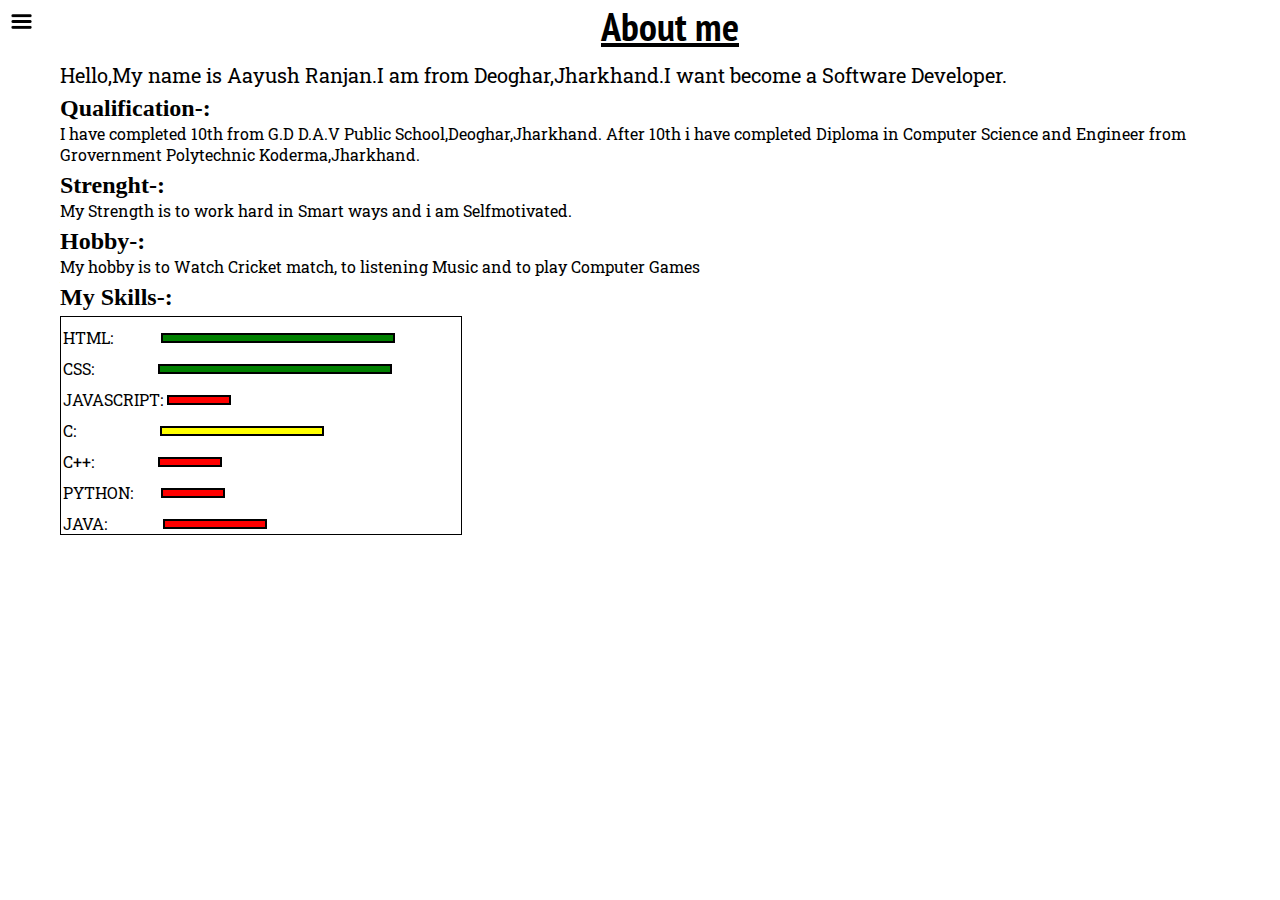
<file: about.html>
<!DOCTYPE html>
<html lang="en">

<head>
    <meta charset="UTF-8">
    <meta http-equiv="X-UA-Compatible" content="IE=edge">
    <meta name="viewport" content="width=device-width, initial-scale=1.0">
    <title>Aayush Ranjan Portfolio</title>
    <link rel="stylesheet" href="myportfolio.css">
</head>

<body>
    <div class="container">
        <div class="sidebar sidebargo">

            <nav>
                <li><a href="index.html">Home</a></li>
                <li><a href="about.html">About </a></li>
                <li><a href="Resume.pdf">Resume</a></li>
                <li><a href="contact.html">Contact</a></li>
            </nav>
        </div>
        <div class="ham">
            <img src="Ham.png" alt="" width="23px">
        </div>
        <div class="intro">
            <h1><u>About me</u></h1>
            <p>Hello,My name is Aayush Ranjan.I am from Deoghar,Jharkhand.I want become a Software Developer.</p>
            <h2>Qualification-:</h2>
            <span>I have completed 10th from G.D D.A.V Public School,Deoghar,Jharkhand. After 10th i have completed
                Diploma
                in Computer Science and Engineer from Grovernment Polytechnic Koderma,Jharkhand. </span>
            <h2>Strenght-:</h2>
            <span>My Strength is to work hard in Smart ways and i am Selfmotivated.</span>
            <h2>Hobby-:</h2>
            <span>My hobby is to Watch Cricket match, to listening Music and to play Computer Games</span>
            <h2>My Skills-:</h2>
            <div class="sc">
                <div class="ct">HTML:&nbsp;&nbsp;&nbsp;&nbsp;&nbsp;&nbsp;&nbsp;&nbsp;&nbsp;&nbsp;&nbsp;&nbsp;<div
                        class="skill t8"></div>
                </div>
                <div class="ct">
                    CSS:&nbsp;&nbsp;&nbsp;&nbsp;&nbsp;&nbsp;&nbsp;&nbsp;&nbsp;&nbsp;&nbsp;&nbsp;&nbsp;&nbsp;&nbsp;&nbsp;
                    <div class="skill t8"></div>
                </div>
                <div class="ct">JAVASCRIPT:&nbsp;<div class="skill t4"></div>
                </div>
                <div class="ct">
                    C:&nbsp;&nbsp;&nbsp;&nbsp;&nbsp;&nbsp;&nbsp;&nbsp;&nbsp;&nbsp;&nbsp;&nbsp;&nbsp;&nbsp;&nbsp;&nbsp;&nbsp;&nbsp;&nbsp;&nbsp;&nbsp;
                    <div class="skill t5"></div>
                </div>
                <div class="ct">
                    C++:&nbsp;&nbsp;&nbsp;&nbsp;&nbsp;&nbsp;&nbsp;&nbsp;&nbsp;&nbsp;&nbsp;&nbsp;&nbsp;&nbsp;&nbsp;&nbsp;
                    <div class="skill t4"></div>
                </div>
                <div class="ct">PYTHON:&nbsp;&nbsp;&nbsp;&nbsp;&nbsp;&nbsp;&nbsp;<div class="skill t4"></div>
                </div>
                <div class="ct">
                    JAVA:&nbsp;&nbsp;&nbsp;&nbsp;&nbsp;&nbsp;&nbsp;&nbsp;&nbsp;&nbsp;&nbsp;&nbsp;&nbsp;&nbsp;<div
                        class="skill t3"></div>
                </div>
            </div>
        </div>
        <script src="myportfolio.js"></script>

</body>

</html>
</file>
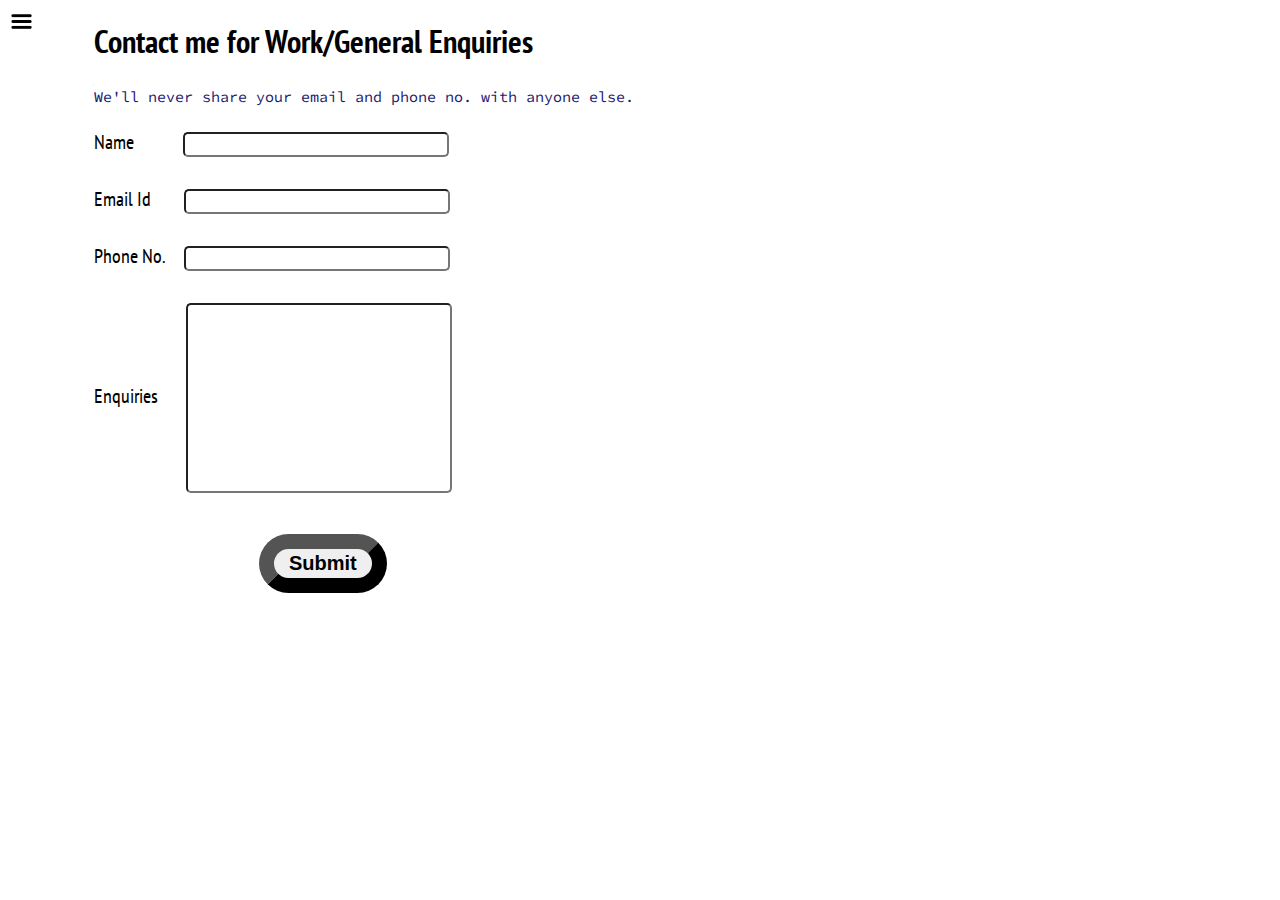
<file: contact.html>
<!DOCTYPE html>
<html lang="en">

<head>
    <meta charset="UTF-8">
    <meta http-equiv="X-UA-Compatible" content="IE=edge">
    <meta name="viewport" content="width=device-width, initial-scale=1.0">
    <title>Aayush Ranjan Portfolio</title>
    <link rel="stylesheet" href="myportfolio.css">
</head>

<body>
    <div class="container">
        <div class="sidebar sidebargo">

            <nav>
                <li><a href="index.html">Home</a></li>
                <li><a href="about.html">About </a></li>
                <li><a href="resume.html">Resume</a></li>
                <li><a href="contact.html">Contact</a></li>
            </nav>
        </div>
        <div class="ham">
            <img src="Ham.png" alt="" width="23px">
        </div>
        <div class="contactform">
            <h1>Contact me for Work/General Enquiries</h1>
            <form >

                <div class="mb-1">
                    <div id="emailHelp" class="form-text">We'll never share your email and phone no. with anyone else.
                    </div>
                    <label for="Name" class="form-label">Name</label>
                    <input type="name" name ="name" class="form-control" id="Name1">
                </div>
                <div class="mb-2">

                    <label for="Email" class="form-label">Email Id</label>
                    <input type="email" name ="email"  class="form-control" id="Email1" aria-describedby="emailHelp">
                </div>
                <div class="mb-3">
                    <label for="Phone" class="form-label">Phone No.</label>
                    <input type="phone" name="phone" class="form-control" id="Phone1">
                </div>
                <div class="mb-4">
                    <label for="Enquiries" class="form-label">Enquiries</label>
                    <input type="enquiries" name="enquiries" class="form-control" id="Enquiries1">
                </div>
                <button type="submit" class="btn btn-primary">Submit</button>
            </form>
        </div>
    </div>
    <script src="myportfolio.js"></script>
</body>

</html>
</file>
<file: myportfolio.css>
@import url('https://fonts.googleapis.com/css2?family=PT+Sans+Narrow:wght@700&display=swap');
@import url('https://fonts.googleapis.com/css2?family=Source+Code+Pro:wght@300&display=swap');
@import url('https://fonts.googleapis.com/css2?family=Roboto+Slab&display=swap');

* {
    margin: 0;
    padding: 0;
}

.sidebar {
    position: absolute;
    background-color: rgb(209, 206, 206);
    width: 16%;
    font-family: 'PT Sans Narrow', sans-serif;
    height: 100vh;

}

.sidebar nav {
    padding: 45px;
}

.sidebar nav li {
    list-style: none;
    font-size: 30px;
    padding: 33px 0;
}

.sidebar nav li a {
    text-decoration: none;
    color: black;
}

.main {
    /* background-color: yellow;*/
    width: 84vw;
    margin-left: 50px;
}

.container {
    display: flex;
}

.infocontainer {
    /* background-color: rgb(255, 47, 47);*/
    height: 58vh;
    width: 80vw;
    margin: 80px auto;
    display: flex;
    justify-content: space-around;
}

.devinfo {
    display: flex;
    justify-content: center;
    flex-direction: column;
    font-family: 'Source Code Pro', monospace;
}

.hello {
    font-size: 40px;
}

.name {
    font-size: 35px;
    font-weight: bold;
    font-family: 'PT Sans Narrow', sans-serif;
}

.about {
    margin-top: 5px;
    font-size: 20px;
    font-weight: bold;
}

.moreabout {
    margin-top: 10px;
    font-size: 15px;
}

.buttons {
    margin-top: 25px;

}

.buttons button {
    padding: 3px 7px;
    border-radius: 15px;
    color: white;
    background-color: dodgerblue;
    font-weight: bold;
    font-size: 12px;
    margin: 0 3px;
    cursor: pointer;
}

.buttons button:hover {
    background-color: white;
    color: dodgerblue;
}

.devpic img {
    height: 58vh;

}

.contactform {
    margin-left: 50px;
    padding: 0 44px;
    padding-top: 20px;
    font-family: 'PT Sans Narrow', sans-serif;
}

#emailHelp {
    margin-top: 5px;
    font-size: 15px;
    font-family: 'Source Code Pro', monospace;
    margin-bottom: 10px;
    color: midnightblue;
}

.contactform form div {
    padding: 10px 0;
}

.mb-1 input {
    width: 20vw;
    border-radius: 5px;
    margin: 6px 0;
    padding: 3px;
}

.mb-2 input {
    width: 20vw;
    border-radius: 5px;
    margin: 6px 0;
    padding: 3px;
}

.mb-3 input {
    width: 20vw;
    border-radius: 5px;
    margin: 6px 0;
    padding: 3px;
}

.mb-4 input {
    width: 20vw;
    height: 20vh;
    border-radius: 5px;
    margin: 6px 0;
    padding: 3px;
}

.contactform form label {
    font-size: 20px;

}

.mb-1 label {
    margin-right: 46px;
}

.mb-2 label {
    margin-right: 30px;
}

.mb-3 label {
    margin-right: 15px;
}

.mb-4 label {
    margin-right: 25px;
}

.contactform form button {
    border-radius: 30px;
    border-width: 15px;
    font-weight: bold;
    font-size: 20px;
    cursor: pointer;
    margin-top: 25px;
    margin-left: 165px;
    padding: 3px 15px;
}

.contactform form button:hover {
    background-color: rgb(67, 66, 66);
    color: white;
}

.intro {
    margin-left: 50px;
    padding-left: 10px;
}

.intro h1 {
    text-align: center;
    margin-bottom: 10px;
    font-size: 40px;
    font-family: 'PT Sans Narrow', sans-serif;
}

.intro p {
    font-size: 20px;
    font-family: 'Roboto Slab', serif;
}

.intro span {
    font-family: 'Roboto Slab', serif;
}

.intro h2 {
    margin-top: 7px;
    margin-bottom: 1px;
}

.sc {
    margin-top: 5px;
    border: 1px solid black;
    width: 400px;
    font-family: 'Roboto Slab', serif;
}

.ct {
    margin-left: 2px;
    margin-top: 10px;
    display: flex;
    align-items: center;
}

.skill {
    border-width: 268px;
    height: 6px;
    border: 2px solid black;
}

.t8 {
    width: 230px;
    background-color: green;
}

.t5 {
    width: 160px;
    background-color: yellow;
}

.t3 {
    width: 100px;
    background-color: red;
}

.t4 {
    width: 60px;
    background-color: red;
}

.ham {
    margin-top: 10px;
    margin-left: 10px;
    position: absolute;
    cursor: pointer;

}

.sidebargo {
    transform: translate(-443px, 0px);
    position: absolute;


}

@media(max-width:1200px) {

    .devpic {
        display: none;
    }
}

@media(max-width:1000px) {
    .sidebar {
        position: absolute;
        background-color: rgb(209, 206, 206);
        width: 20vw;
        font-family: 'PT Sans Narrow', sans-serif;
        height: 100vh;

    }
}

@media(min-width:3000px) {
    .intro {
        margin-left: 500px;
        padding-left: 10px;
    }

    .contactform {
        margin-left: 500px;
        padding: 0 44px;
        padding-top: 20px;
        font-family: 'PT Sans Narrow', sans-serif;
    }
}

@media(max-width:750px) {
    .sidebar {
        position: absolute;
        background-color: rgb(209, 206, 206);
        width: 30vw;
        font-family: 'PT Sans Narrow', sans-serif;
        height: 100vh;

    }
}

@media(max-width:500px) {
    .sidebar {
        position: absolute;
        background-color: rgb(209, 206, 206);
        width: 40vw;
        font-family: 'PT Sans Narrow', sans-serif;
        height: 100vh;

    }

    .contactform {
        background-color: grey;
        color: white;
        margin-left: 0px;
        padding: 0 44px;
        padding-top: 20px;
        font-family: 'PT Sans Narrow', sans-serif;
    }

    .intro {
        margin-left: 0px;
        padding-left: 10px;
    }

}

@media(max-width:370px) {
    .sidebar {
        position: absolute;
        background-color: rgb(209, 206, 206);
        width: 55vw;
        font-family: 'PT Sans Narrow', sans-serif;
        height: 100vh;

    }

}

@media(max-width:250px) {
    .sidebar {
        position: absolute;
        background-color: rgb(209, 206, 206);
        width: 70vw;
        font-family: 'PT Sans Narrow', sans-serif;
        height: 100vh;

    }
}
</file>
